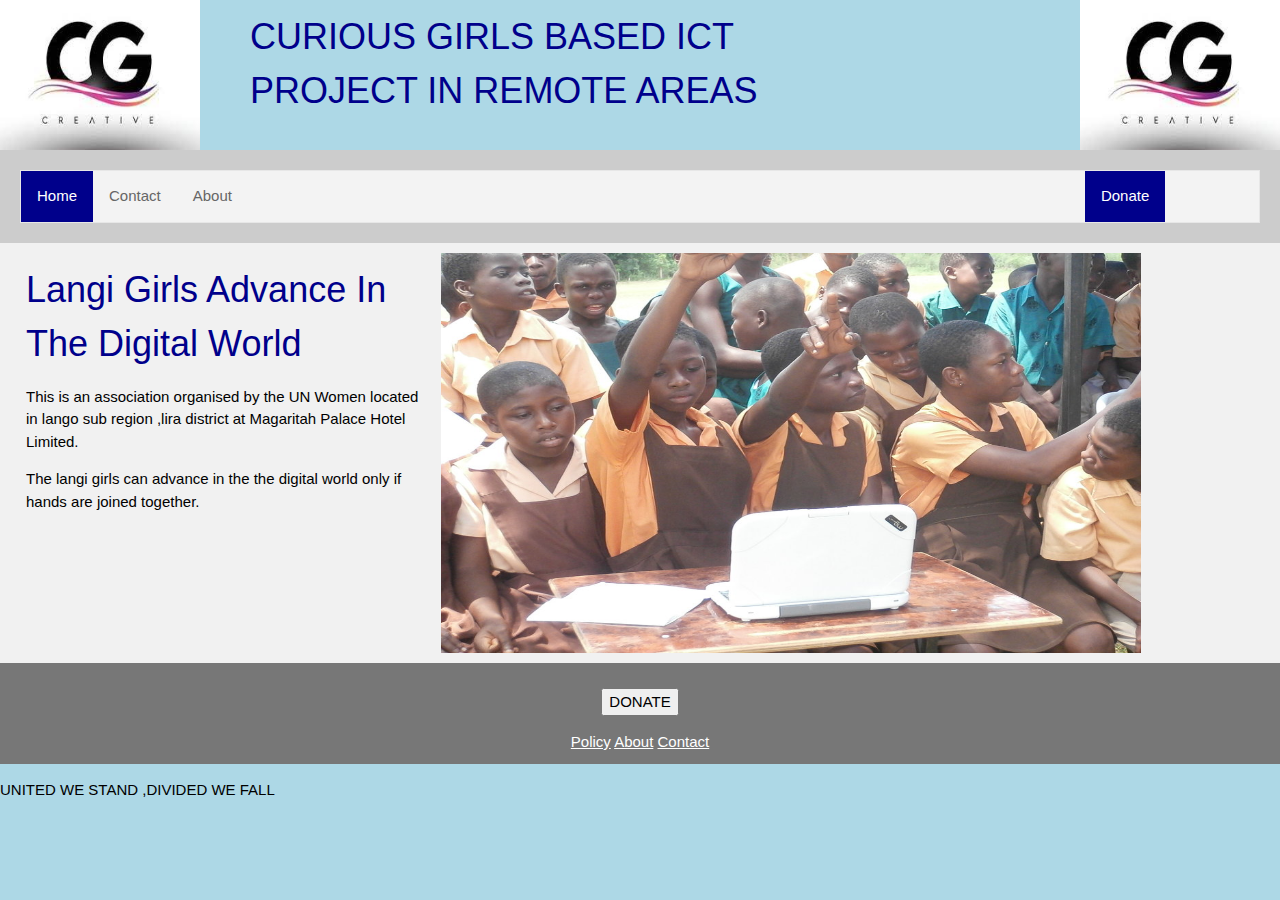
<file: Index.html>
<html> 

    <head>
        <div class="headerStyling">
            <img src="./images/cg.jfif"  style="width:200px;height:150px;">
            <h1 style="margin-left: 50px;font-weight: normal; ">CURIOUS GIRLS BASED ICT PROJECT IN REMOTE AREAS</h1>
            <img src="./images/cg.jfif"  style="width:200px;height:150px;margin-left: 250px;">
        </div>
       
        <title>Langi girls advance in the digital world</title>
        <link rel="stylesheet" href="style.css" />
        <link rel="stylesheet" href="https://www.w3schools.com/w3css/4/w3.css">
   </head>
   <nav>
    <ul>
        <li><a class="active" href="Index.html">Home</a></li>
        <li><a href="contact.html">Contact</a></li>
        <li><a href="about.html">About</a></li>
        <li><a class="lactive" href="donate.html" style="margin-left: 837px;">Donate</a></li>
      </ul>
   </nav>
    <body bgcolor="lightblue">
        <section>
            <article>
                <div class="w3-row-padding">
                    <div class="w3-third" > 
                        <h1>Langi Girls Advance In The Digital World</h1>
                        <p>This is an association organised by the UN Women located in lango sub region ,lira district
                            at Magaritah Palace Hotel Limited.</p>  
                        <p>The langi girls can advance in the the digital world only if hands are joined together.</p>
                       </div>
                        <div class="w3-third">
                            <img src="./images/twolaptop.jpg"  style="width:700px;height:400px;">
                      </div>
              
             </div>
            
        </article>
      </section>
    </body>
    <footer> 
            <p><a href="donate.html"><button > DONATE</button></a></p>

            <links><a href="policy.html">Policy</a>
                <a href="about.html">About</a>
                <a href="contact.html">Contact</a> </links>
           
        </footer>
    <P>UNITED WE STAND ,DIVIDED WE FALL</P>   


       









</html>
</file>
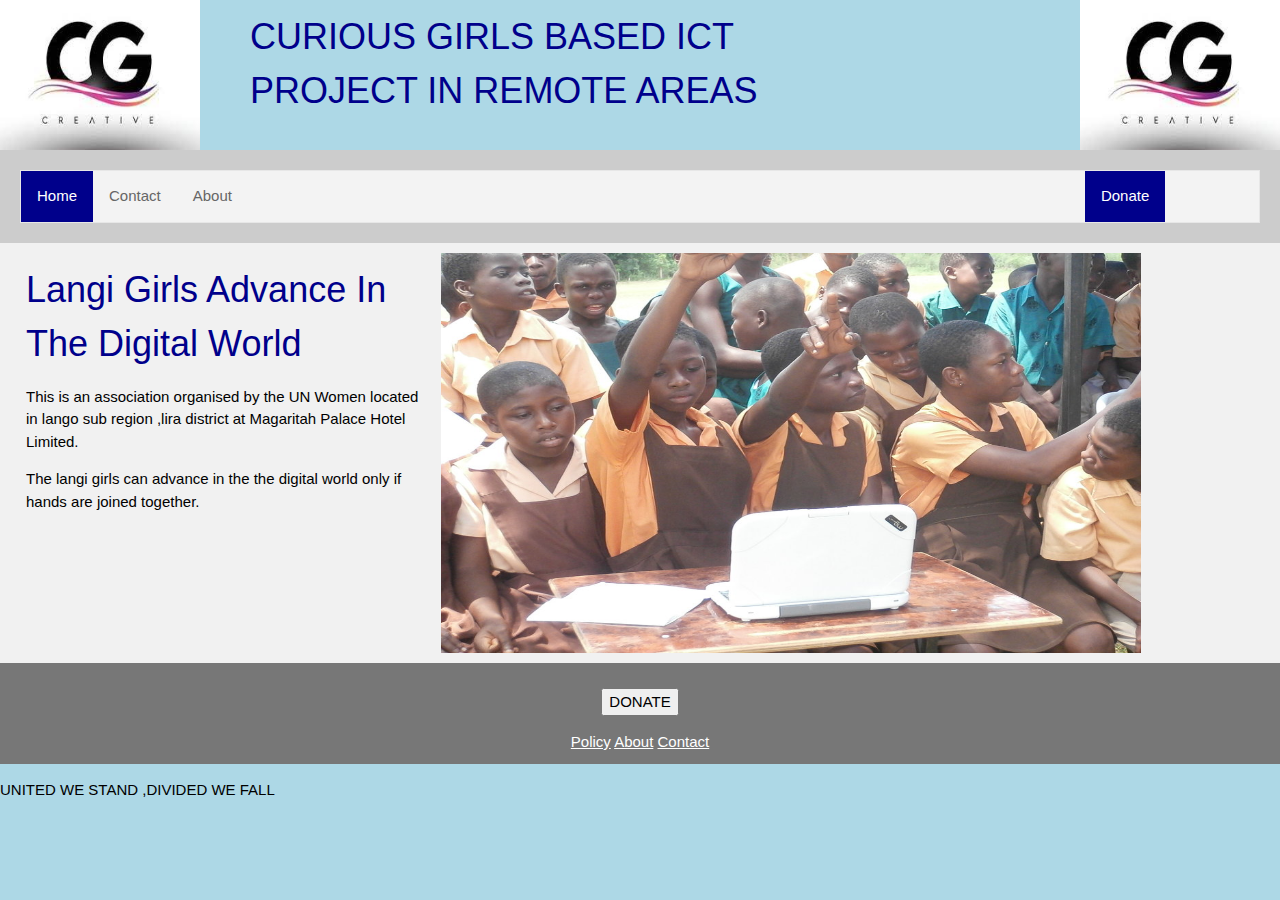
<file: index.html>
<html> 

    <head>
        <div class="headerStyling">
            <img src="./images/cg.jfif"  style="width:200px;height:150px;">
            <h1 style="margin-left: 50px;font-weight: normal; ">CURIOUS GIRLS BASED ICT PROJECT IN REMOTE AREAS</h1>
            <img src="./images/cg.jfif"  style="width:200px;height:150px;margin-left: 250px;">
        </div>
       
        <title>Langi girls advance in the digital world</title>
        <link rel="stylesheet" href="style.css" />
        <link rel="stylesheet" href="https://www.w3schools.com/w3css/4/w3.css">
   </head>
   <nav>
    <ul>
        <li><a class="active" href="Index.html">Home</a></li>
        <li><a href="contact.html">Contact</a></li>
        <li><a href="about.html">About</a></li>
        <li><a class="lactive" href="donate.html" style="margin-left: 837px;">Donate</a></li>
      </ul>
   </nav>
    <body bgcolor="lightblue">
        <section>
            <article>
                <div class="w3-row-padding">
                    <div class="w3-third" > 
                        <h1>Langi Girls Advance In The Digital World</h1>
                        <p>This is an association organised by the UN Women located in lango sub region ,lira district
                            at Magaritah Palace Hotel Limited.</p>  
                        <p>The langi girls can advance in the the digital world only if hands are joined together.</p>
                       </div>
                        <div class="w3-third">
                            <img src="./images/twolaptop.jpg"  style="width:700px;height:400px;">
                      </div>
              
             </div>
            
        </article>
      </section>
    </body>
    <footer> 
            <p><a href="donate.html"><button > DONATE</button></a></p>

            <links><a href="policy.html">Policy</a>
                <a href="about.html">About</a>
                <a href="contact.html">Contact</a> </links>
           
        </footer>
    <P>UNITED WE STAND ,DIVIDED WE FALL</P>   


       









</html>
</file>
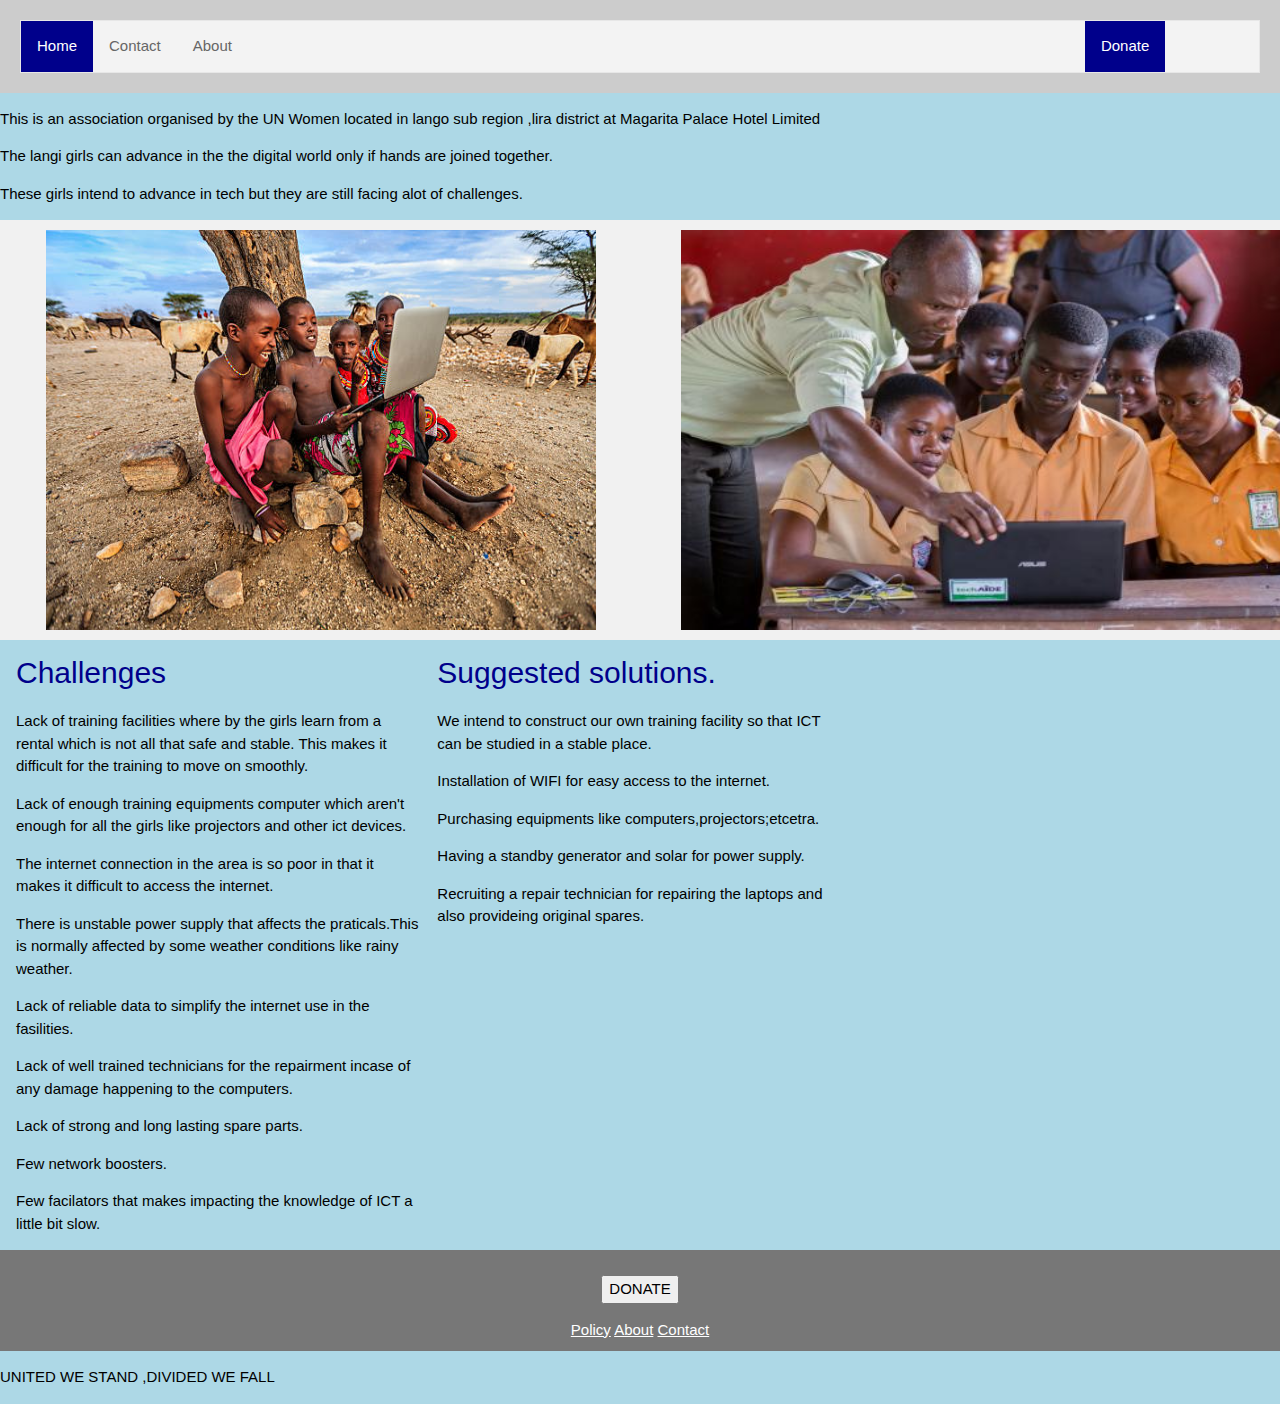
<file: about.html>
<html>
    <head>
        <link rel="stylesheet" href="style.css" />
        <link rel="stylesheet" href="https://www.w3schools.com/w3css/4/w3.css">

    </head>
    <body bgcolor="lightblue">
        <nav>
            <ul>
                <li><a class="active" href="Index.html">Home</a></li>
                <li><a href="contact.html">Contact</a></li>
                <li><a href="about.html">About</a></li>
                <li><a class="lactive" href="donate.html" style="margin-left: 837px;">Donate</a></li>
              </ul>
           </nav>
           <p>This is an association organised by the UN Women located in lango sub region ,lira district
            at Magarita Palace Hotel Limited</p>  
        <p>The langi girls can advance in the the digital world only if hands are joined together.</p>
        <p>These girls intend to advance in tech but they are still facing alot of challenges.</p>
        <section>
            <article>
                <div class="w3-row-padding">
                    <div class="w3-third" > 
                        <img src="./images/africa1.jpg"  style="width:550px;height:400px;margin-left: 20px;">
                       </div>
                       
                        <div class="w3-third">
                            <img src="./images/onelaptop.jpg"  style="width:750px;height:400px;margin-left: 240px;">
                      </div>
              
             </div>
            
        </article>
      </section>

        <div class="w3-row-padding">
            <div class="w3-third">
                <h2> Challenges</h2>
                <p>Lack of training facilities where by the girls learn from a rental which is not all that 
                    safe and stable. This makes it difficult for the training to move on smoothly. </p>
                <p>Lack of enough  training equipments computer which aren't enough for all the girls like
                    projectors and other ict devices.</p>
                <p>The internet connection in the area is so poor in that it makes it difficult to access 
                    the internet.</p>
                <p>There is unstable power supply that affects the praticals.This is normally affected by some weather conditions like rainy weather.</p>
                <p>Lack of reliable data to simplify the internet use in the fasilities.</p> 
                <p>Lack of well trained technicians for the repairment incase of any damage happening to the computers.</p>  
                <p>Lack of strong and long lasting spare parts.</p> 
                <p>Few network boosters.</p>
                <p>Few facilators that makes impacting the knowledge of ICT a little bit slow.</p>
            </div> 

            <div class="w3-third">
                <h2> Suggested solutions.</h2>
                <p>We intend to construct our own training facility so that ICT can be studied in a stable place.</p>
                <p>Installation of WIFI for easy access to the internet.</p>
                <p> Purchasing equipments like computers,projectors;etcetra.</p>
                <p>Having a standby generator and solar for power supply.</p>
                <p>Recruiting a repair technician for repairing the laptops and also provideing original spares.</p>
           </div>
        </div>
    </body>
    <footer> 
        <p><a href="donate.html"><button > DONATE</button></a></p>
        <links><a href="policy.html">Policy</a>
            <a href="about.html">About</a>
            <a href="contact.html">Contact</a> </links>
            
       
    </footer>
<P>UNITED WE STAND ,DIVIDED WE FALL</P>   
</html>
</file>
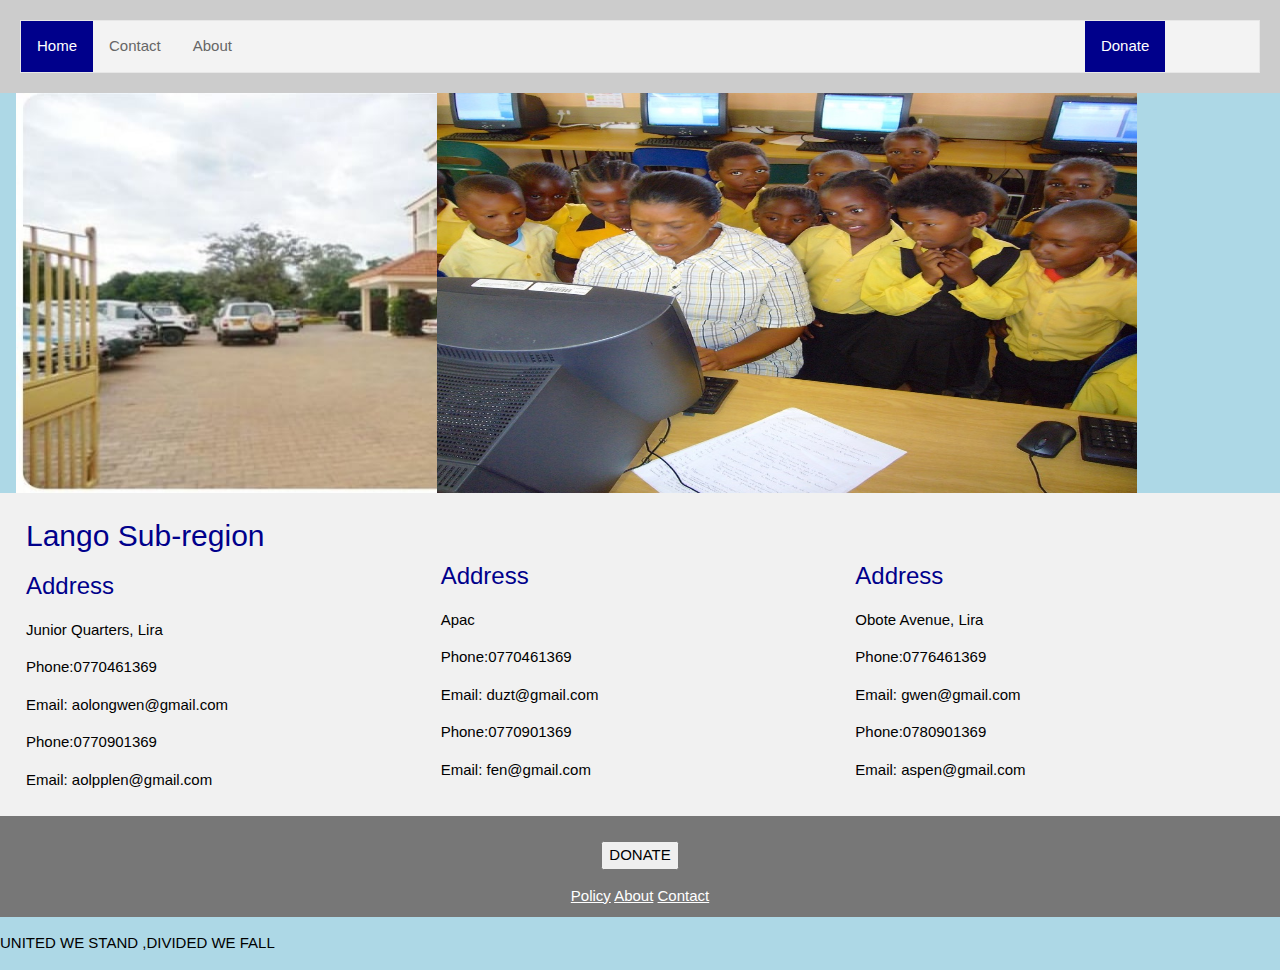
<file: contact.html>
<html>
    <head>
        <link rel="stylesheet" href="style.css" />
        
        <link rel="stylesheet" href="https://www.w3schools.com/w3css/4/w3.css">

    </head>
    <nav>
        <ul>
            <li><a class="active" href="Index.html">Home</a></li>
            <li><a href="contact.html">Contact</a></li>
            <li><a href="about.html">About</a></li>
            <li><a class="lactive" href="donate.html" style="margin-left: 837px;">Donate</a></li>
          </ul>
       </nav>
    <body bgcolor="lightblue">
        <div class="w3-row-padding">
            <div class="w3-third" > 
                <img src="./images/magrita.jpg" alt="image of kids" style="width:700px;height:400px;">
               </div>
                <div class="w3-third">
                    <img src="./images/tr.jpeg" alt="image off kids" style="width:700px;height:400px;">
          </div>
      
     </div>
        
            <article>
                <div class="w3-row-padding">
                    <div class="w3-third" > 
                        <h2>Lango Sub-region</h2>
                        <h3>Address</h3>
                       <p>Junior Quarters, Lira</p>
                    <p>Phone:0770461369</p>
                    <p>Email: aolongwen@gmail.com</p>
            
                    <p>Phone:0770901369</p>
                    <p>Email: aolpplen@gmail.com</p> 
                       </div>
                        <div class="w3-third">
                            <br>
                            <br>
                            <h3>Address</h3>
                           <p>Apac</p>
                        <p>Phone:0770461369</p>
                        <p>Email: duzt@gmail.com</p>
                
                        <p>Phone:0770901369</p>
                        <p>Email: fen@gmail.com</p> 
                      </div>

                      <div class="w3-third">
                       <br>
                       <br>
                        <h3>Address</h3>
                       <p>Obote Avenue, Lira</p>
                    <p>Phone:0776461369</p>
                    <p>Email: gwen@gmail.com</p>
            
                    <p>Phone:0780901369</p>
                    <p>Email: aspen@gmail.com</p> 
                  </div>
              
             </div>
            
        </article>
     
        
          
    </body>
    <footer> 
        <p><a href="donate.html"><button > DONATE</button></a></p>
        <links><a href="policy.html">Policy</a>
            <a href="about.html">About</a>
            <a href="contact.html">Contact</a> </links>
            
       
    </footer>
<P>UNITED WE STAND ,DIVIDED WE FALL</P>   
</html>
</file>
<file: style.css>
ul {
   list-style-type: none;
   margin: 0;
   padding: 0;
   overflow: hidden;
   border: 1px solid #e7e7e7;
   background-color: #f3f3f3;
 }
 
 li {
   float: left;
 }
 
 li a {
   display: block;
   color: #666;
   text-align: center;
   padding: 14px 16px;
   text-decoration: none;
 }
 
 li a:hover:not(.active) {
   background-color: #ddd;
 }
 
 li a.active {
   color: white;
   background-color: darkblue;
 }

 li a.lactive {
   color: white;
   background-color: darkblue;
 }


 /* Style the headings */
 h1{
    color:darkblue;
    font-size: 35px;}

h2{
      color:darkblue;}
      
h3{
   color:darkblue;}

/* Style the header */
header {
   background-color: #666;
   padding: 30px;
   text-align: center;
   font-size: 35px;
   color: white;}
 
 /* Container for flexboxes */
 section {
   display: -webkit-flex;
   display: flex;}
 
 /* Style the navigation menu */
 nav {
   -webkit-flex: 1;
   -ms-flex: 1;
   flex: 1;
   background: #ccc;
   padding: 20px;}
 
 /* Style the list inside the menu */
 nav ul {
   list-style-type: none;
   padding: 0;}
 
 /* Style the content */
 article {
   -webkit-flex: 3;
   -ms-flex: 3;
   flex: 3;
   background-color: #f1f1f1;
   padding: 10px;}
 
 /* Style the footer */
 footer {
   background-color: #777;
   padding: 10px;
   text-align: center;
   color: white;}

/* Style the h1 in the head */
.headerStyling{
   display: flex;
   flex-direction: row;
}
</file>
